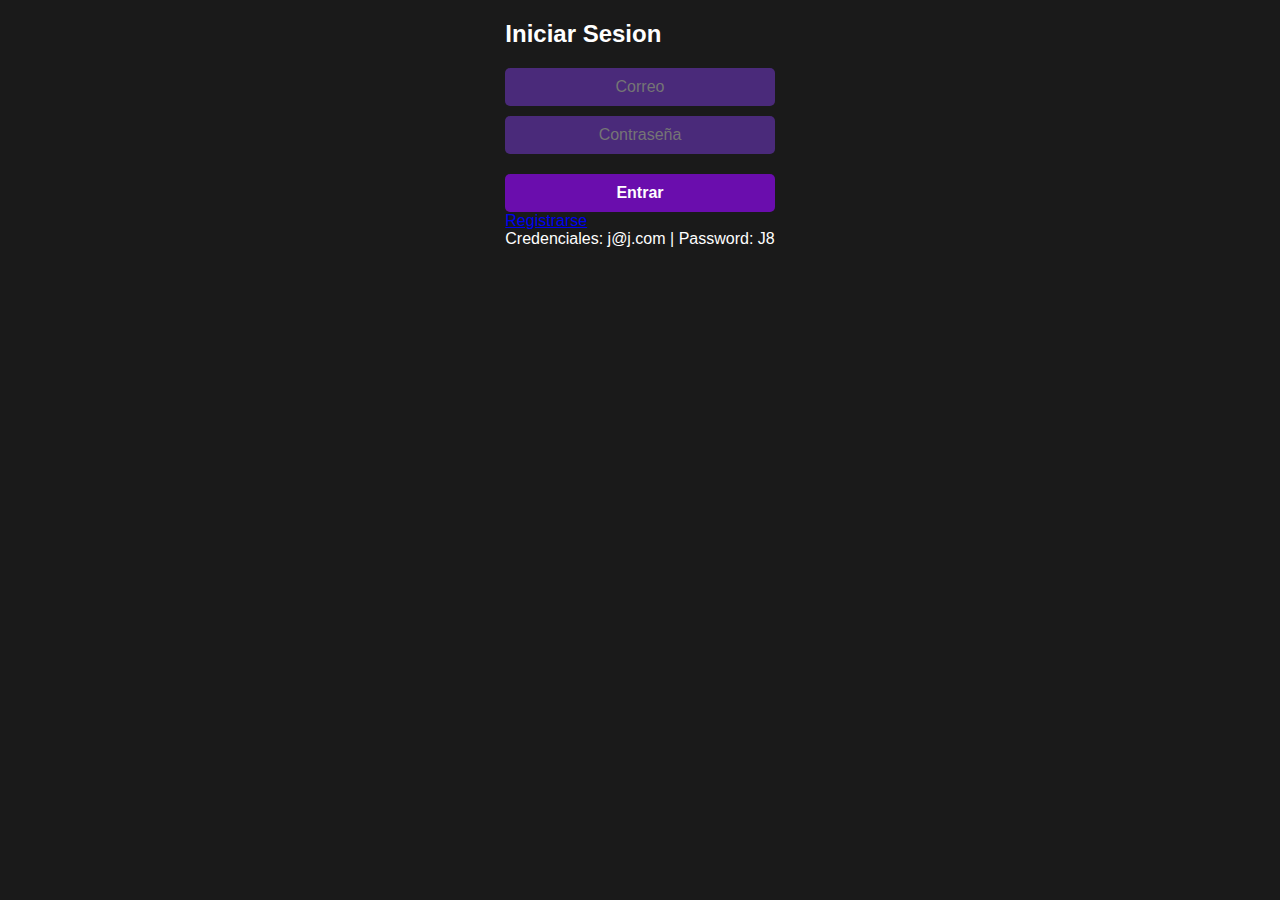
<file: index.html>
<html lang="es"> 
<head>
    <meta charset="UTF-8">
    <meta name="viewport" content="width=device-width, initial-scale=1.0">
    <title>Login</title>
    <link rel="stylesheet" href="proyecto/styles.css">
</head>
<body>
    <div class="login-container">
        <h2>Iniciar Sesion</h2>
        <form action="proyecto/paginaprincipal.html">
            <input type="email" placeholder="Correo" required>
            <input type="password" placeholder="Contraseña" required>
            <button type="submit">Entrar</button>
        </form>
        <a href="proyecto/registro.html">Registrarse</a>
        <p>Credenciales: j@j.com | Password: J8</p>
    </div>
</body>
</html>
</file>
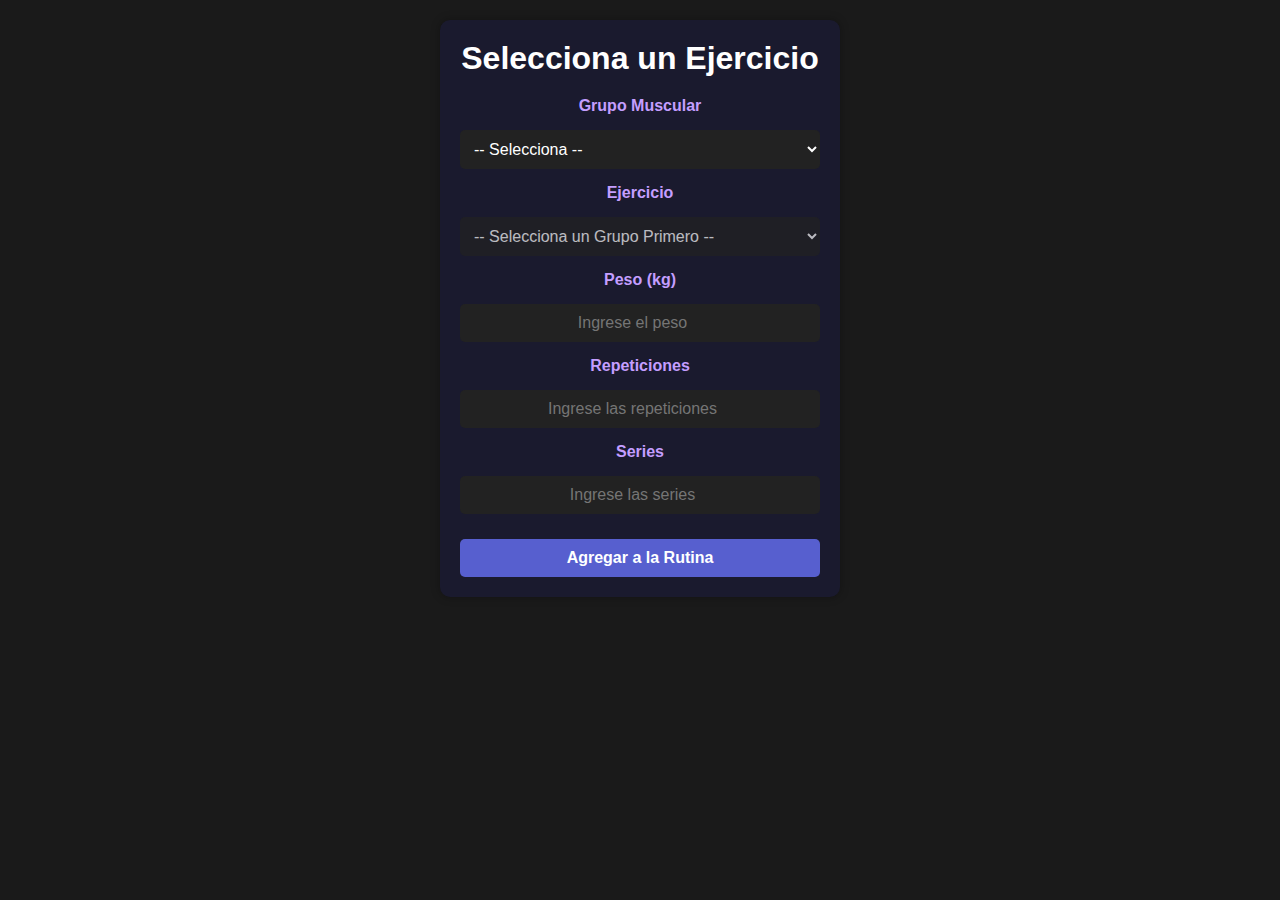
<file: proyecto/crear_rutina.html>
<!DOCTYPE html>
<html lang="es">
<head>
    <meta charset="UTF-8">
    <meta name="viewport" content="width=device-width, initial-scale=1.0">
    <title>Agregar Ejercicio</title>
    <link rel="stylesheet" href="styles.css">
    <style>
        .container {
            max-width: 400px;
            margin: auto;
            padding: 20px;
            background: #1a1a2e;
            color: white;
            border-radius: 10px;
            box-shadow: 0 0 10px rgba(0, 0, 0, 0.3);
        }

        h1 {
            text-align: center;
            margin-bottom: 20px;
        }

        .grid {
            display: grid;
            grid-template-columns: 1fr;
            gap: 15px;
        }

        label {
            font-size: 1rem;
            font-weight: bold;
        }

        select, input, button {
            width: 100%;
            padding: 10px;
            font-size: 1rem;
            border-radius: 5px;
            border: none;
            background: #575fcf;
            color: white;
            cursor: pointer;
        }

        select, input {
            background: #222;
            color: white;
        }

        button:hover {
            background: #4b4bdb;
        }
    </style>
</head>
<body>
    <main class="container">
        <h1>Selecciona un Ejercicio</h1>
        <div class="grid">
            <label for="grupo">Grupo Muscular</label>
            <select id="grupo">
                <option value="">-- Selecciona --</option>
                <option value="pecho">Pecho</option>
                <option value="pierna">Pierna</option>
                <option value="brazo">Brazo</option>
            </select>

            <label for="ejercicio">Ejercicio</label>
            <select id="ejercicio" disabled>
                <option value="">-- Selecciona un Grupo Primero --</option>
            </select>

            <label for="peso">Peso (kg)</label>
            <input type="number" id="peso" placeholder="Ingrese el peso" disabled>

            <label for="repeticiones">Repeticiones</label>
            <input type="number" id="repeticiones" placeholder="Ingrese las repeticiones" disabled>

            <label for="series">Series</label>
            <input type="number" id="series" placeholder="Ingrese las series" disabled>

            <button id="agregar">Agregar a la Rutina</button>
        </div>
    </main>

    <script>
        const ejercicios = {
            pecho: ["Press Banca", "Press Inclinado", "Aperturas", "Fondos en Paralelas"],
            pierna: ["Sentadilla", "Prensa", "Desplantes", "Extensiones"],
            brazo: ["Curl Biceps", "Martillo", "Triceps Cuerda", "Dips"]
        };

        document.getElementById("grupo").addEventListener("change", function() {
            const grupoSeleccionado = this.value;
            const selectEjercicio = document.getElementById("ejercicio");

            selectEjercicio.innerHTML = `<option value="">-- Selecciona --</option>`;
            selectEjercicio.disabled = !grupoSeleccionado;
            if (grupoSeleccionado) {
                ejercicios[grupoSeleccionado].forEach(ej => {
                    const option = document.createElement("option");
                    option.value = ej;
                    option.textContent = ej;
                    selectEjercicio.appendChild(option);
                });
            }
        });

        document.getElementById("ejercicio").addEventListener("change", function() {
            const ejercicioSeleccionado = this.value;
            const peso = document.getElementById("peso");
            const repeticiones = document.getElementById("repeticiones");
            const series = document.getElementById("series");

            peso.disabled = repeticiones.disabled = series.disabled = !ejercicioSeleccionado;

            let rutina = JSON.parse(localStorage.getItem("rutina")) || [];
            let ultimoEjercicio = rutina.find(e => e.nombre === ejercicioSeleccionado);
            if (ultimoEjercicio) {
                peso.value = ultimoEjercicio.peso;
                repeticiones.value = ultimoEjercicio.repeticiones;
                series.value = ultimoEjercicio.series;
            } else {
                peso.value = repeticiones.value = series.value = "";
            }
        });

        document.getElementById("agregar").addEventListener("click", function() {
            const ejercicioSeleccionado = document.getElementById("ejercicio").value;
            const peso = document.getElementById("peso").value;
            const repeticiones = document.getElementById("repeticiones").value;
            const series = document.getElementById("series").value;

            if (!ejercicioSeleccionado || !peso || !repeticiones || !series) {
                alert("Completa todos los campos.");
                return;
            }

            let rutina = JSON.parse(localStorage.getItem("rutina")) || [];
            rutina.push({ nombre: ejercicioSeleccionado, peso, repeticiones, series });
            localStorage.setItem("rutina", JSON.stringify(rutina));

            window.location.href = "rutina.html";
        });
    </script>
</body>
</html>
</file>
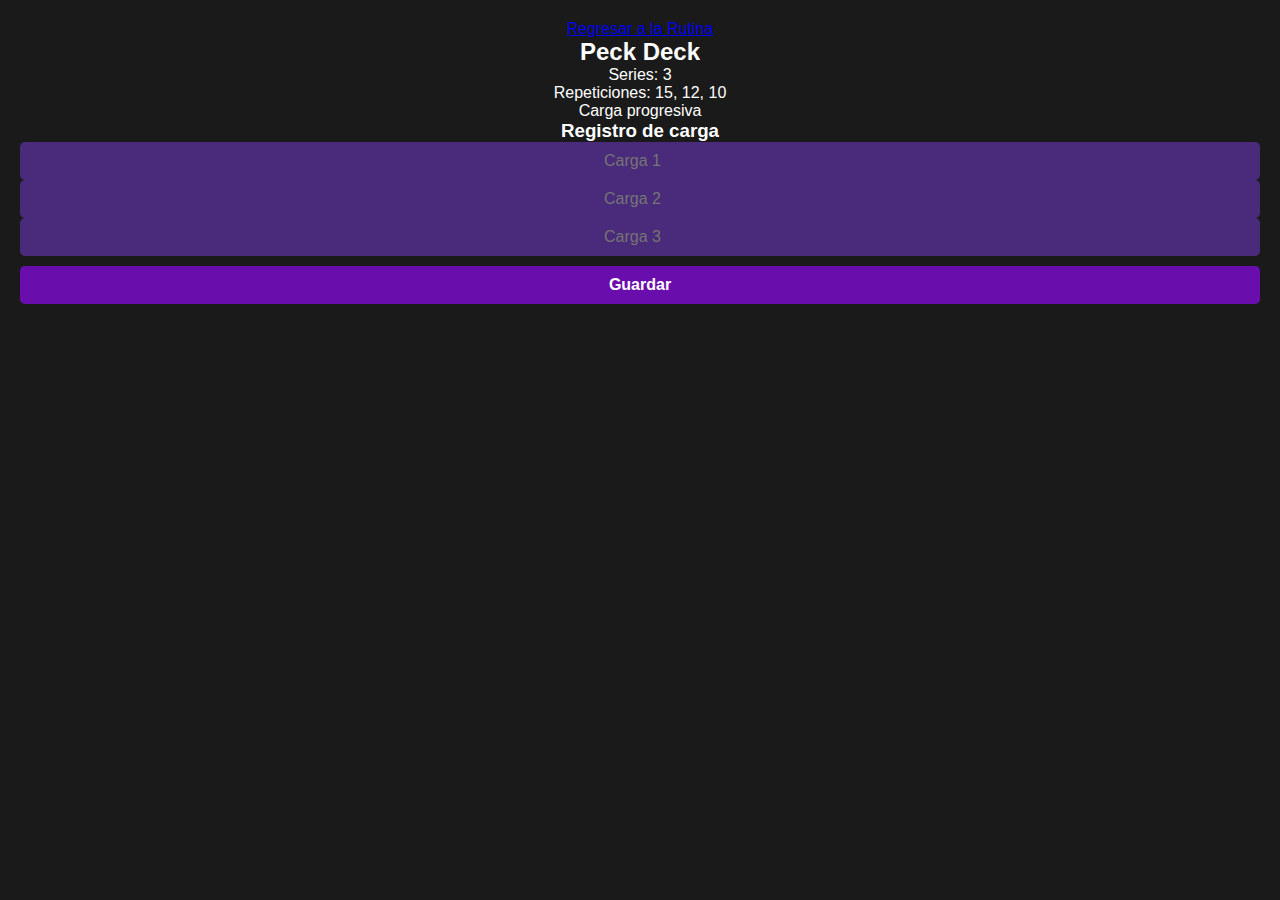
<file: proyecto/detalle_ejercicio.html>
<html lang="es">
<head>
    <meta charset="UTF-8">
    <meta name="viewport" content="width=device-width, initial-scale=1.0">
    <title>Detalle Ejercicio</title>
    <link rel="stylesheet" href="styles.css">
</head>
<body>
    <a href="rutina.html">Regresar a la Rutina</a>
    <h2>Peck Deck</h2>
    <p>Series: 3</p>
    <p>Repeticiones: 15, 12, 10</p>
    <p>Carga progresiva</p>
    <h3>Registro de carga</h3>
    <input type="number" placeholder="Carga 1">
    <input type="number" placeholder="Carga 2">
    <input type="number" placeholder="Carga 3">
    <button>Guardar</button>
</body>
</html>
</file>
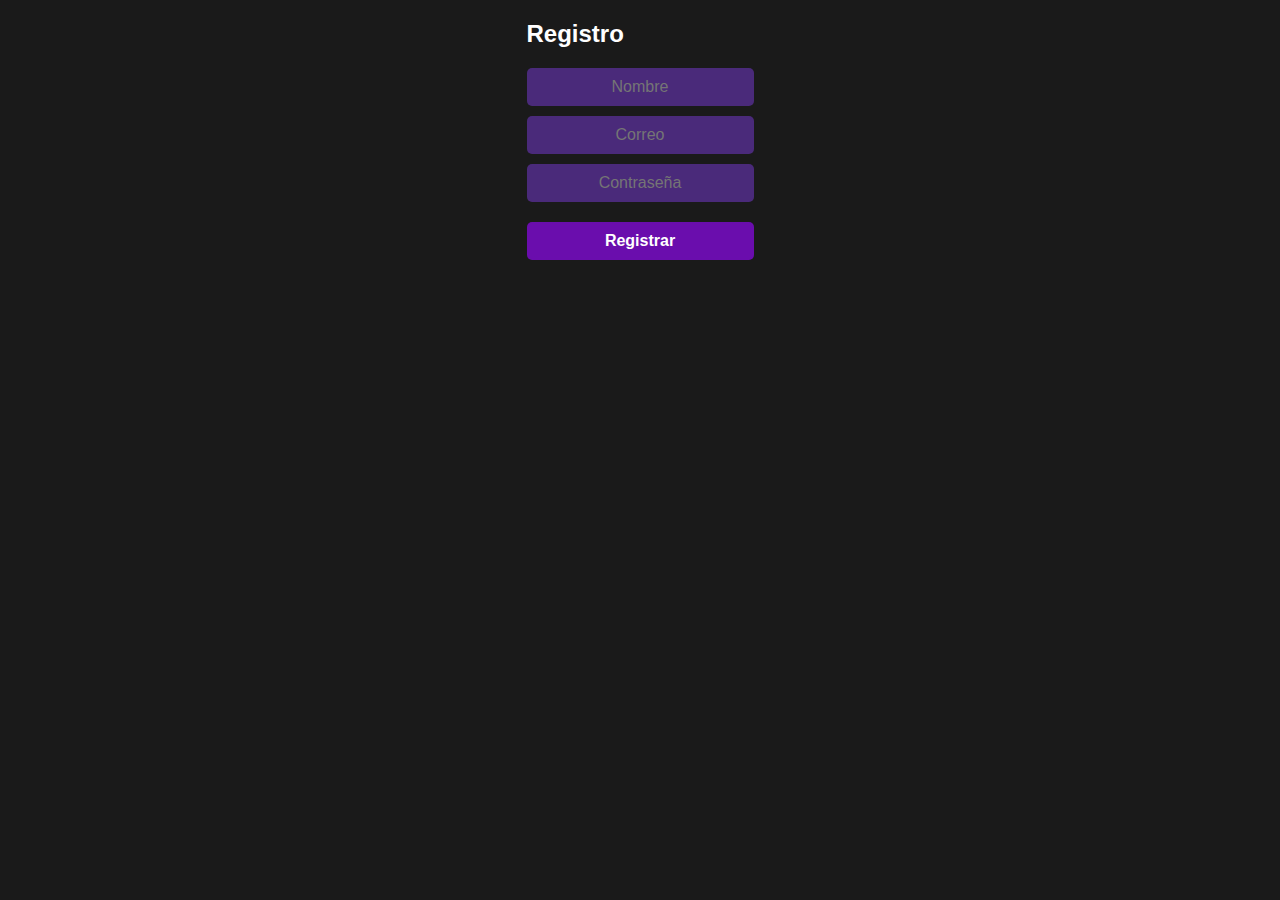
<file: proyecto/registro.html>
<html lang="es">
<head>
    <meta charset="UTF-8">
    <meta name="viewport" content="width=device-width, initial-scale=1.0">
    <title>Registro</title>
    <link rel="stylesheet" href="styles.css">
</head>
<body>
    <div class="registro-container">
        <h2>Registro</h2>
        <form action="../index.html">
            <input type="text" placeholder="Nombre" required>
            <input type="email" placeholder="Correo" required>
            <input type="password" placeholder="Contraseña" required>
            <button type="submit">Registrar</button>
        </form>
    </div>
</body>
</html>
</file>
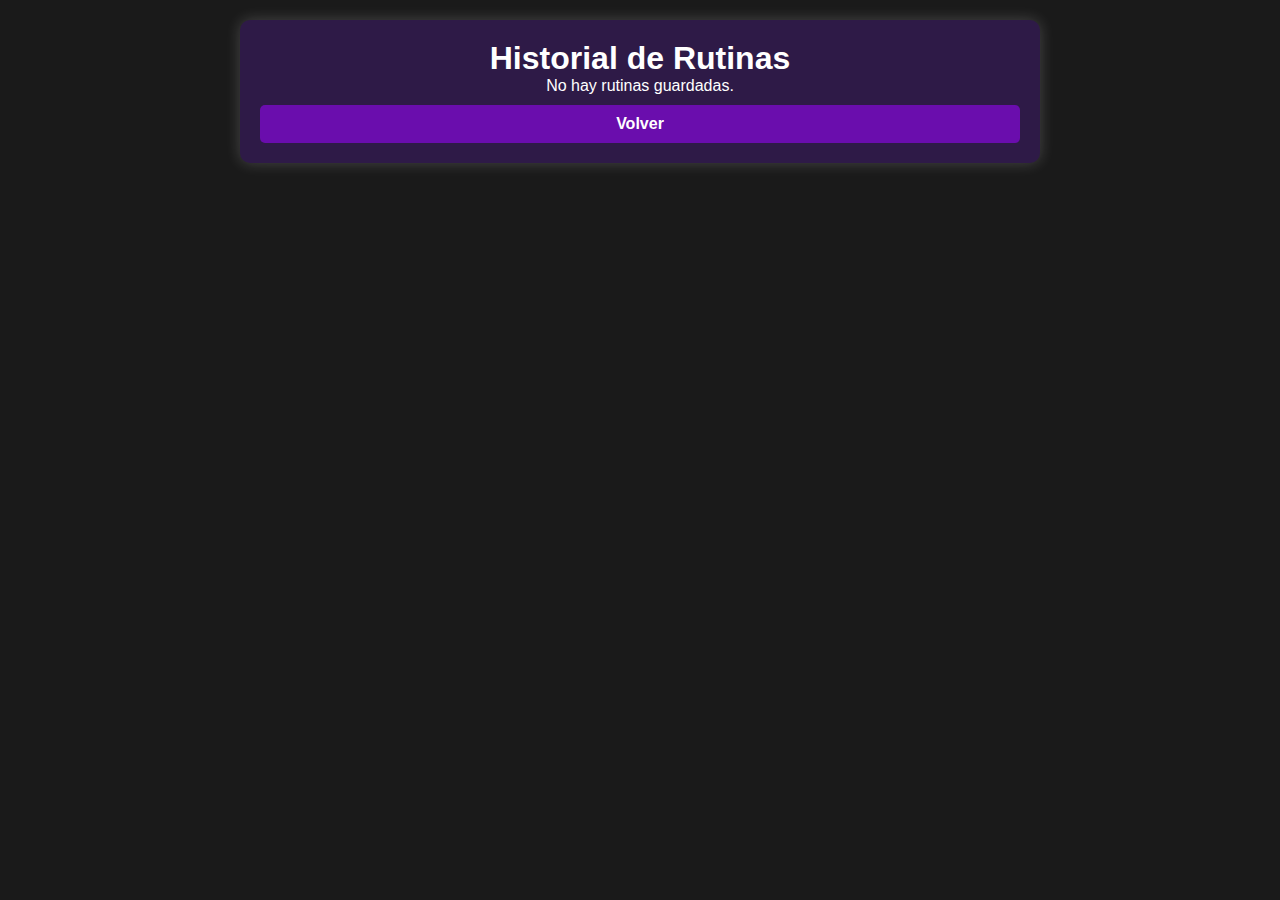
<file: proyecto/registroRutina.html>
<!DOCTYPE html>
<html lang="es">
<head>
    <meta charset="UTF-8">
    <meta name="viewport" content="width=device-width, initial-scale=1.0">
    <title>Registro de Rutinas</title>
    <link rel="stylesheet" href="styles.css">
</head>
<body>
    <main class="container">
        <h1>Historial de Rutinas</h1>
        <div id="lista-registros">
            <!-- Aqui apareceran las rutinas guardadas -->
        </div>
        <button type="button" id="volver">Volver</button>
    </main>

    <script>
        document.getElementById("volver").addEventListener("click", function() {
            window.location.href = "rutina.html";
        });

        document.addEventListener("DOMContentLoaded", function() {
            const listaRegistros = document.getElementById("lista-registros");
            const registrosRutinas = JSON.parse(localStorage.getItem("registrosRutinas")) || [];

            if (registrosRutinas.length === 0) {
                listaRegistros.innerHTML = "<p>No hay rutinas guardadas.</p>";
                return;
            }

            registrosRutinas.forEach((registro, index) => {
                let contenedor = document.createElement("div");
                contenedor.innerHTML = `
                    <table border="1">
                        <thead>
                            <tr>
                                <th colspan="4">Registro ${index + 1}</th>
                            </tr>
                            <tr>
                                <th>Ejercicio</th>
                                <th>Repeticiones</th>
                                <th>Series</th>
                                <th>Peso (kg)</th>
                            </tr>
                        </thead>
                        <tbody>
                            ${registro.ejercicios.map(ejercicio => `
                                <tr>
                                    <td>${ejercicio.nombre}</td>
                                    <td>${ejercicio.repeticiones}</td>
                                    <td>${ejercicio.series}</td>
                                    <td>${ejercicio.peso}</td>
                                </tr>
                            `).join('')}
                        </tbody>
                    </table><br>`;
                listaRegistros.appendChild(contenedor);
            });
        });
    </script>
</body>
</html>
</file>
<file: proyecto/styles.css>
/* Reset */
* {
    margin: 0;
    padding: 0;
    box-sizing: border-box;
}

/* Estilos generales */
body {
    font-family: Arial, sans-serif;
    background-color: #1a1a1a;
    color: #ffffff;
    display: flex;
    flex-direction: column;
    align-items: center;
    padding: 20px;
}

/* Estilos del header */
header {
    width: 100%;
    display: flex;
    justify-content: flex-end;
    padding: 10px 20px;
    background-color: #2e1a47;
}

.perfil {
    display: flex;
    align-items: center;
}

.perfil img {
    width: 40px;
    height: 40px;
    border-radius: 50%;
    margin-right: 10px;
}

.logout {
    background-color: #6a0dad;
    color: white;
    border: none;
    padding: 10px 15px;
    border-radius: 5px;
    cursor: pointer;
    font-weight: bold;
}

.logout:hover {
    background-color: #5b098b;
}

/* Contenedor principal */
.container {
    width: 90%;
    max-width: 800px;
    background-color: #2e1a47;
    padding: 20px;
    border-radius: 10px;
    box-shadow: 0 0 15px rgba(255, 255, 255, 0.2);
    text-align: center;
}

/* Grilla de dias */
.grid-dias {
    display: grid;
    grid-template-columns: repeat(auto-fit, minmax(100px, 1fr));
    gap: 10px;
    margin-top: 20px;
}

.dia {
    background-color: #3b2366;
    padding: 15px;
    border-radius: 8px;
    box-shadow: 0 0 10px rgba(0, 0, 0, 0.5);
    text-align: center;
    color: #c49eff;
    font-weight: bold;
    text-decoration: none;
}

.dia:hover {
    background-color: #5b098b;
}

/* Formulario de rutina */
form {
    display: flex;
    flex-direction: column;
    gap: 10px;
    margin-top: 20px;
}

label {
    font-size: 18px;
    font-weight: bold;
    color: #c49eff;
}

input {
    width: 100%;
    padding: 10px;
    border-radius: 5px;
    border: none;
    font-size: 16px;
    background-color: #4a2a7a;
    color: white;
    text-align: center;
}

button {
    width: 100%;
    padding: 10px;
    margin-top: 10px;
    border: none;
    border-radius: 5px;
    font-size: 16px;
    background-color: #6a0dad;
    color: white;
    cursor: pointer;
    font-weight: bold;
}

button:hover {
    background-color: #5b098b;
}

/* Responsividad */
@media (max-width: 600px) {
    .grid-dias {
        grid-template-columns: repeat(2, 1fr);
    }

    .logout {
        padding: 8px 12px;
    }

    .perfil img {
        width: 35px;
        height: 35px;
    }
}
</file>
